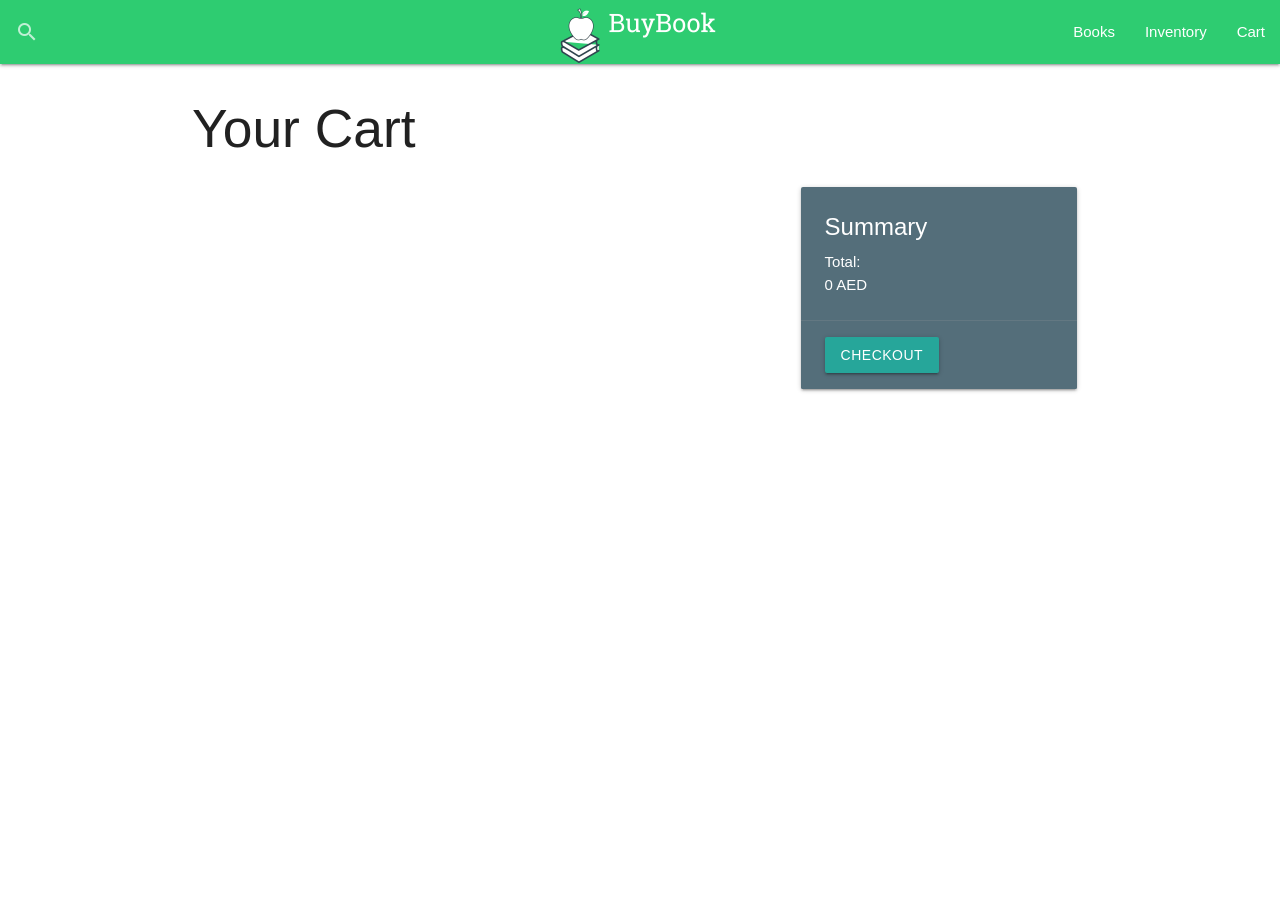
<file: front-end/cart.html>
<!DOCTYPE html>
  <html>
    <head>
      <!--Import Google Icon Font-->
      <link href="https://fonts.googleapis.com/icon?family=Material+Icons" rel="stylesheet">
      <!--Import materialize.css-->
      <link type="text/css" rel="stylesheet" href="css/materialize.min.css"  media="screen,projection"/>
	  <link type="text/css" rel="stylesheet" href="css/style.css"  media="screen,projection"/>
      <!--Let browser know website is optimized for mobile-->
      <meta name="viewport" content="width=device-width, initial-scale=1.0"/>
    </head>
<nav>
    <div class="nav-wrapper carrot">
      <a href="#" class="brand-logo center"><img class="logo" src="img/logo.png"/></a>
	        <form class="left">
        <div class="input-field">
          <input id="search" type="search" required>
          <label class="label-icon" for="search"><i class="material-icons">search</i></label>
          <i class="material-icons">close</i>
        </div>
      </form>
      <ul id="nav-mobile" class="right hide-on-med-and-down">
        <li><a href="index.html">Books</a></li>
        <li><a href="inventory.html">Inventory</a></li>
        <li><a href="cart.html">Cart</a></li>
      </ul>
    </div>
  </nav>
    <body>
	<div class="container">
    <h2 class="header">Your Cart</h2>
	<div class="row">
		<div class="col s6 l8 m8 cart-items">
		</div>
		<div class="col s6 l4 m4 cart-summary">
      <div class="card blue-grey darken-1">
        <div class="card-content white-text">
          <span class="card-title">Summary</span>
		  <span id="items"></items>
		  <strong>Total:</strong><p id="total-price">0 AED</p>
        </div>
        <div class="card-action">
          <a class="btn modal-trigger" id="checkout_button" data-target="modal1" href="#">Checkout</a>
        </div>
      </div>
		</div>
	</div>

      </div>

  <!-- Modal Structure -->
  <div id="modal1" class="modal">
    <div class="modal-content">
      <h3>Checkout items</h3>
      <p>Are you sure you want to purchase these items?</p>
	  <div class="input-field ">
          <input placeholder="Coupon code" id="coupon_code" type="text" class="validate">
          <label for="coupon_code">If you have a coupon code, you can input it below</label>
        </div>
    </div>
    <div class="modal-footer">
      <a href="#!" onclick="checkoutBook()" class="modal-close waves-effect waves-green btn-flat">Pay</a>
	  <a href="#!" class="modal-close waves-effect waves-green btn-flat">Cancel</a>
    </div>
	
  </div>
  
  
  <div id="modal2" class="modal">
    <div class="modal-content">
      <h3>Checkout Amount</h3>
      <p>Total Payable Amount : </p>
	  <label id="amount">
	 
    </div>
    <div class="modal-footer">
      
	  <a href="#!" class="modal-close waves-effect waves-green btn-flat">Cancel</a>
    </div>
	
  </div>
  
      <!--JavaScript at end of body for optimized loading-->
      <script src="https://code.jquery.com/jquery-3.6.0.min.js"></script>
      <script type="text/javascript" src="js/materialize.min.js"></script>
	  <script type="text/javascript" src="js/cart.js"></script>
	  <script type="text/javascript" src="js/nw-ops.js"></script>
	  <script>
	  $(document).ready(function(){
    $('.modal').modal();
  });
	  var cart = new CartManager('http://localhost:8080');
	  cart.loadBooks();
	  function removeItem(isbn){
		var cartJson = localStorage.getItem('cart');
		cartItems = JSON.parse(cartJson);
		cartItems = cartItems.filter(function(item) {
		return item.isbn !== isbn;
		});
		localStorage.setItem('cart',JSON.stringify(cartItems));
		$('#'+isbn).remove();
		var price = parseInt($('#summary_'+isbn).data('price'));
		$('#summary_'+isbn).remove();
		var tot = parseInt($('#total-price').text().replace(' AED'))-price;
		$('#total-price').text(tot+' AED');
		if(tot<=0){
			$('#checkout_button').addClass('disabled')
		}
	  }
	  function checkoutBook(){
		var cartJson = localStorage.getItem('cart');
		var coupon = $('#coupon_code').val();
		cart.checkout(cartJson,coupon);
		
	  }
		</script>
    </body>
  </html>
</file>
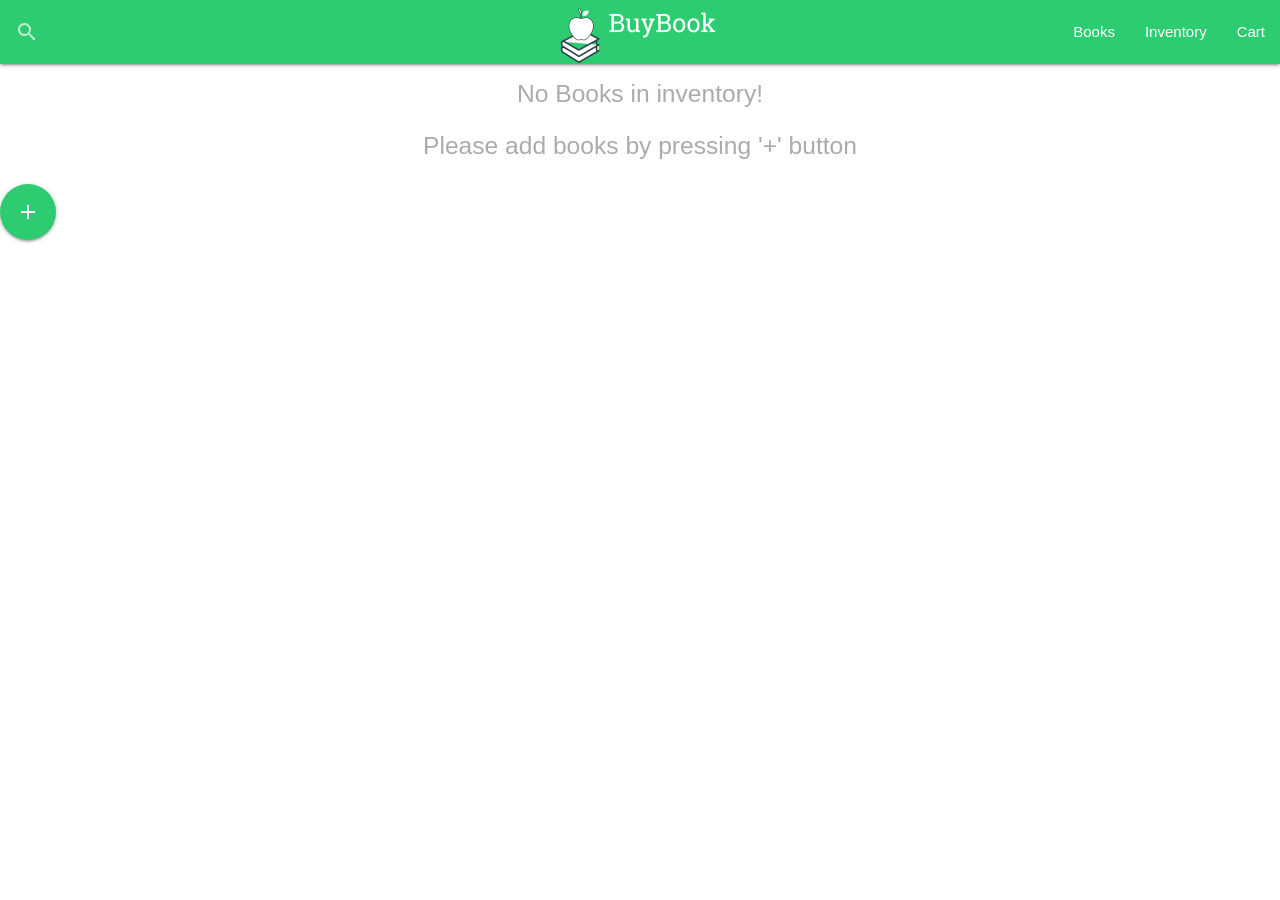
<file: front-end/inventory.html>
<!DOCTYPE html>
  <html>
    <head>
      <!--Import Google Icon Font-->
      <link href="https://fonts.googleapis.com/icon?family=Material+Icons" rel="stylesheet">
      <!--Import materialize.css-->
      <link type="text/css" rel="stylesheet" href="css/materialize.min.css"  media="screen,projection"/>
<link type="text/css" rel="stylesheet" href="css/style.css"  media="screen,projection"/>
      <!--Let browser know website is optimized for mobile-->
      <meta name="viewport" content="width=device-width, initial-scale=1.0"/>
    </head>
<nav>
    <div class="nav-wrapper carrot">
      <a href="#" class="brand-logo center"><img class="logo" src="img/logo.png"/></a>
	        <form class="left">
        <div class="input-field">
          <input id="search" type="search" required>
          <label class="label-icon" for="search"><i class="material-icons">search</i></label>
          <i class="material-icons">close</i>
        </div>
      </form>
      <ul id="nav-mobile" class="right hide-on-med-and-down">
        <li><a href="index.html">Books</a></li>
        <li><a href="inventory.html">Inventory</a></li>
        <li><a href="cart.html">Cart</a></li>
      </ul>
    </div>
  </nav>
    <body>
	<div class="container">
        <div class="empty-message" id="empty">
		<h5>No Books in inventory!<h5>
		<p>Please add books by pressing '+' button</p>
		</div>
  </div>
  <div class="left" style="bottom: 50px; right: 24px;">
        <a onclick="AddBook()" class="btn-floating btn-large waves-effect waves-light carrot"><i class="material-icons">add</i></a>
	  </div>
      <!--JavaScript at end of body for optimized loading-->
	  
	  <script src="https://code.jquery.com/jquery-3.6.0.min.js"></script>
      <script type="text/javascript" src="js/materialize.min.js"></script>
	  <script type="text/javascript" src="js/inventory.js"></script>
	  <script type="text/javascript" src="js/nw-ops.js"></script>
<div id="add_book" class="modal">
    <div class="modal-content">
      <h4>Book</h4>
	  <div class="row">
	  <form id="book_add">
	  <div class="input-field col s6">
          <input placeholder="Name" id="name" name="name" type="text" class="validate">
          <label for="name">Enter book name</label>
       </div>
	   <div class="input-field col s6">
          <input placeholder="Author" name="author" id="author" type="text" class="validate">
          <label for="author">Enter book's author name</label>
       </div>
	   <div class="input-field col s6">
          <input placeholder="Price" name="price" id="price" type="number" class="validate">
          <label for="price">Enter book's price</label>
       </div>
	   <div class="input-field col s6">
          <input placeholder="ISBN" name="isbn" id="isbn" type="text" class="validate">
          <label for="isbn">Enter book's ISBN</label>
       </div>
	   <div class="input-field col s6">
          <input placeholder="Book category" name="type" id="price" type="text" class="validate">
          <label for="category">Enter book's category</label>
       </div>
	   <div class="input-field col s6">
          <input placeholder="URL" name="image" id="image" type="url" class="validate">
          <label for="image">Input cover image's url</label>
       </div>
	   </form>
	  </div>
    </div>
    <div class="modal-footer">
      <a href="#!" onclick="SaveBook()" class="modal-close waves-effect waves-green btn-flat">Save</a>
	  <a href="#!" class="modal-close waves-effect waves-green btn-flat">Cancel</a>
    </div>
  </div>
  <script>
  var invMgr = new InventoryManager('http://localhost:8080');
  invMgr.getBooks();
  $(document).ready(function(){
    $('.modal').modal();
  });
  function AddBook(){
	$('#add_book').modal('open');
  }
  function SaveBook(){
	var book = $('#book_add').serializeObject();
	invMgr.saveBook(book,function(){
	window.location.reload();
	});
  }
      $.fn.serializeObject = function() {
        var o = {};
        var a = this.serializeArray();
        $.each(a, function() {
            if (o[this.name]) {
                if (!o[this.name].push) {
                    o[this.name] = [o[this.name]];
                }
                o[this.name].push(this.value || '');
            } else {
                o[this.name] = this.value || '';
            }
        });
        return o;
    };
  </script>
    </body>
  </html>
</file>
<file: front-end/css/style.css>
.logo{
	padding-top:4px;
}
.price{
	font-weight:bold;
}
.carrot{
	background-color:#2ecc71
}
.empty-message{
color:#acaaaa;
text-align:center;
}
</file>
